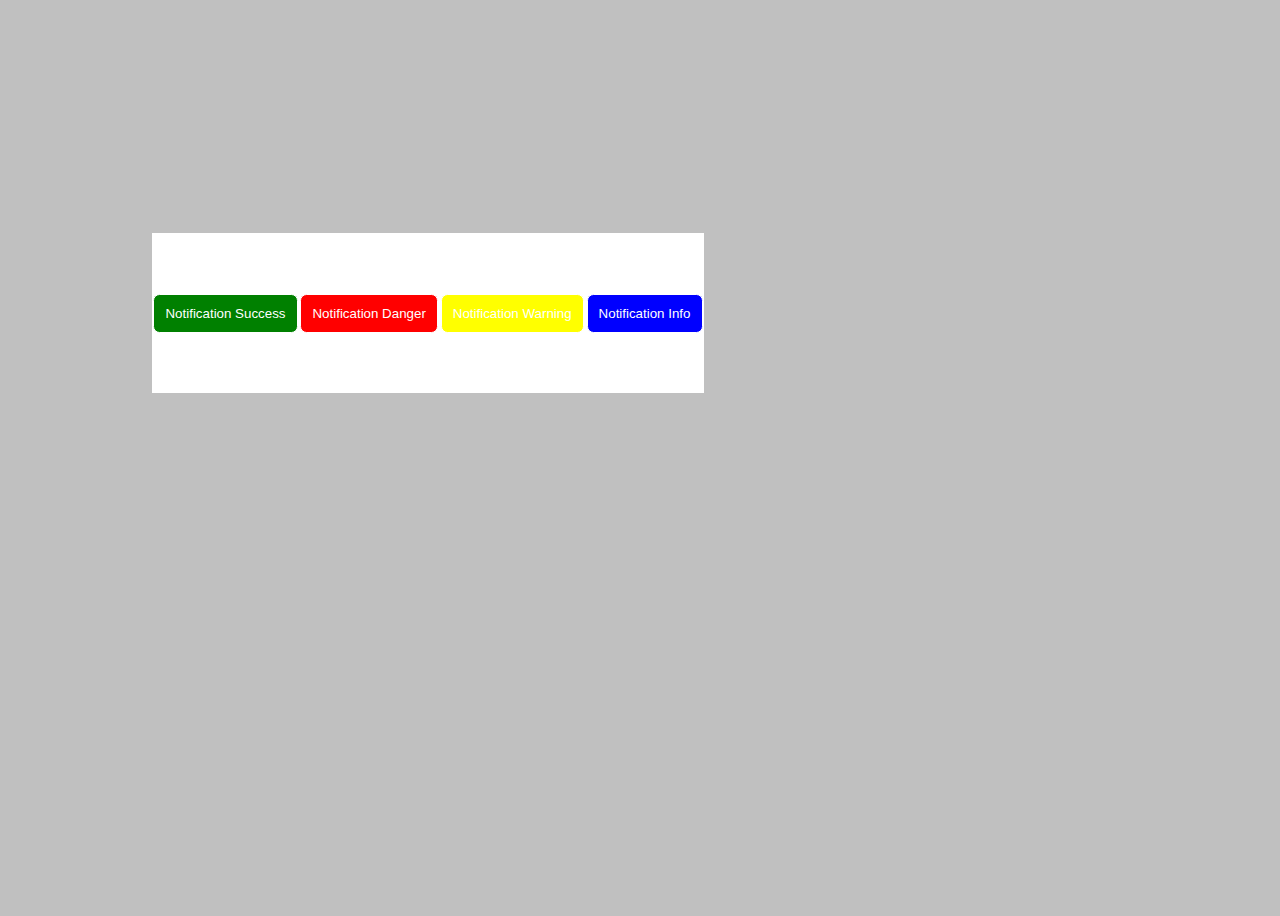
<file: notifications/index.html>
<!DOCTYPE html>
<html lang="en">
<head>
    <meta charset="UTF-8">
    <meta http-equiv="X-UA-Compatible" content="IE=edge">
    <meta name="viewport" content="width=device-width, initial-scale=1.0">
    <title>Document</title>
    <link rel="stylesheet" href="index.css">
</head>
<body>
 <div id="container">
     <div id="block">
         <button class="green" data-color="green" data-text="Notification Success" >Notification Success</button>
         <button class="red" data-color="red" data-text="Notification Danger">Notification Danger</button>
         <button class="yellow" data-color="yellow" data-text="Notification Warning">Notification Warning</button>
         <button class="blue" data-color="blue" data-text="Notification Info">Notification Info</button>
     </div>
     <div id="generer">
     </div>
 </div>  
 <script src="script.js"></script>
</body>
</html>
</file>
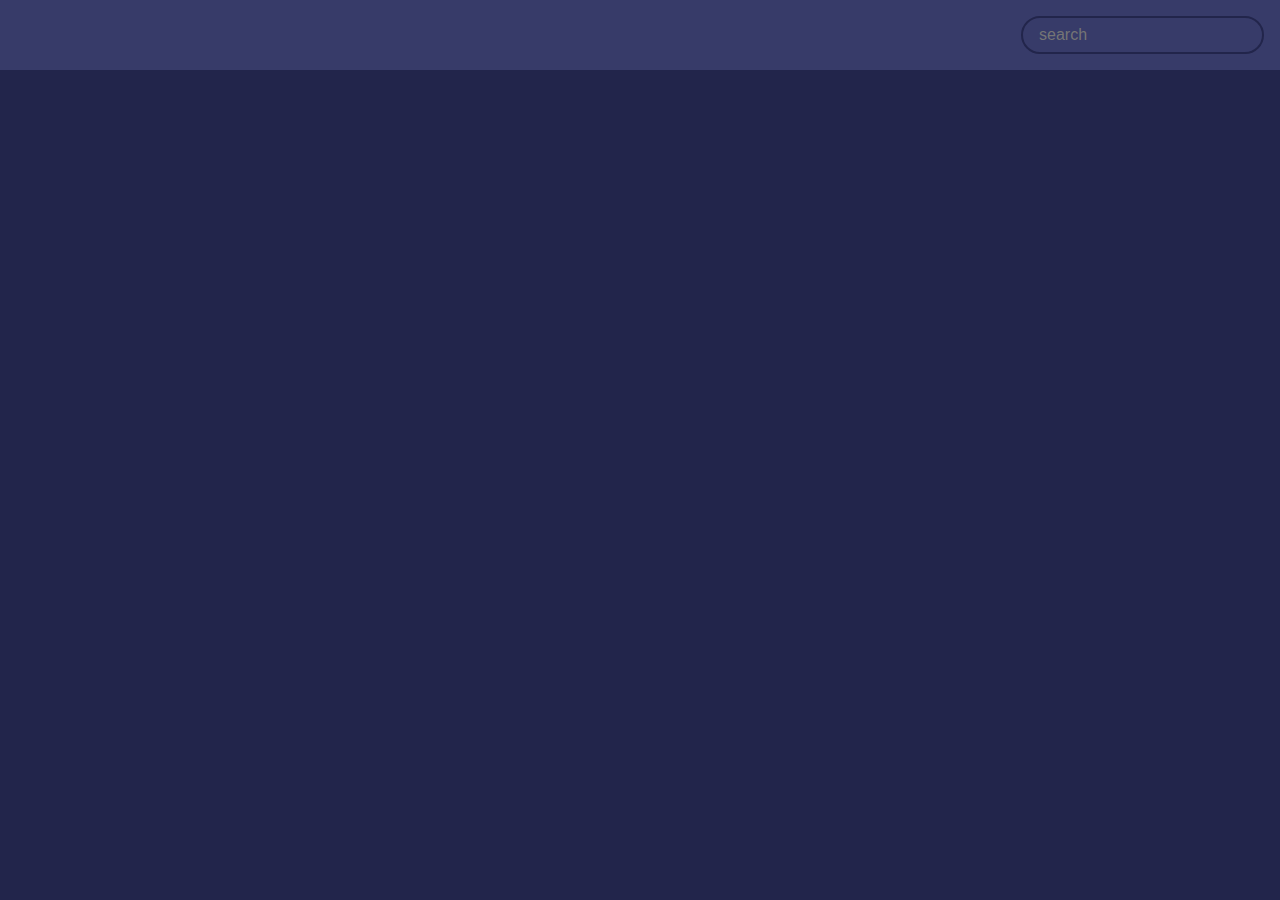
<file: API/api.html>
<!DOCTYPE html>
<html lang="en">
<head>
    <meta charset="UTF-8">
    <meta http-equiv="X-UA-Compatible" content="IE=edge">
    <meta name="viewport" content="width=device-width, initial-scale=1.0">
    <link rel="stylesheet" href="api.css">
    <title>Document</title>
</head>
<body>

    <header>
        <form action="" id="form">
            <input type="text" placeholder="search" id="search" class="search">
        </form>
    </header> 


    <main id="main">
        <!-- <div class="movie">
            <img src="./waiting.jpg" alt="" srcset="">
            <div class="movie-info">
                <h3>Movie Title</h3>
                <span class="green">9.8</span>
            </div>

            <div class="overview">
                <h3>overview</h3>
                Lorem ipsum dolor, sit amet consectetur adipisicing elit. Vitae autem id quae quia atque ut tempore ullam, eaque dicta non.
            </div>
        </div>
        <div class="movie">
            <img src="./waiting.jpg" alt="" srcset="">
            <div class="movie-info">
                <h3>Movie Title</h3>
                <span class="green">9.8</span>
            </div>

            <div class="overview">
                <h3>overview</h3>
                Lorem ipsum dolor, sit amet consectetur adipisicing elit. Vitae autem id quae quia atque ut tempore ullam, eaque dicta non.
            </div>
        </div>

        <div class="movie">
            <img src="./waiting.jpg" alt="" srcset="">
            <div class="movie-info">
                <h3>Movie Title</h3>
                <span class="green">9.8</span>
            </div>

            <div class="overview">
                <h3>overview</h3>
                Lorem ipsum dolor, sit amet consectetur adipisicing elit. Vitae autem id quae quia atque ut tempore ullam, eaque dicta non.
            </div>
        </div>

        <div class="movie">
            <img src="./waiting.jpg" alt="" srcset="">
            <div class="movie-info">
                <h3>Movie Title</h3>
                <span class="green">9.8</span>
            </div>

            <div class="overview">
                <h3>overview</h3>
                Lorem ipsum dolor, sit amet consectetur adipisicing elit. Vitae autem id quae quia atque ut tempore ullam, eaque dicta non.
            </div>
        </div>

        <div class="movie">
            <img src="./waiting.jpg" alt="" srcset="">
            <div class="movie-info">
                <h3>Movie Title</h3>
                <span class="green">9.8</span>
            </div>

            <div class="overview">
                <h3>overview</h3>
                Lorem ipsum dolor, sit amet consectetur adipisicing elit. Vitae autem id quae quia atque ut tempore ullam, eaque dicta non.
            </div>
        </div> -->
    </main>
    
    



 <script src="./api.js"></script>   
</body>
</html>
</file>
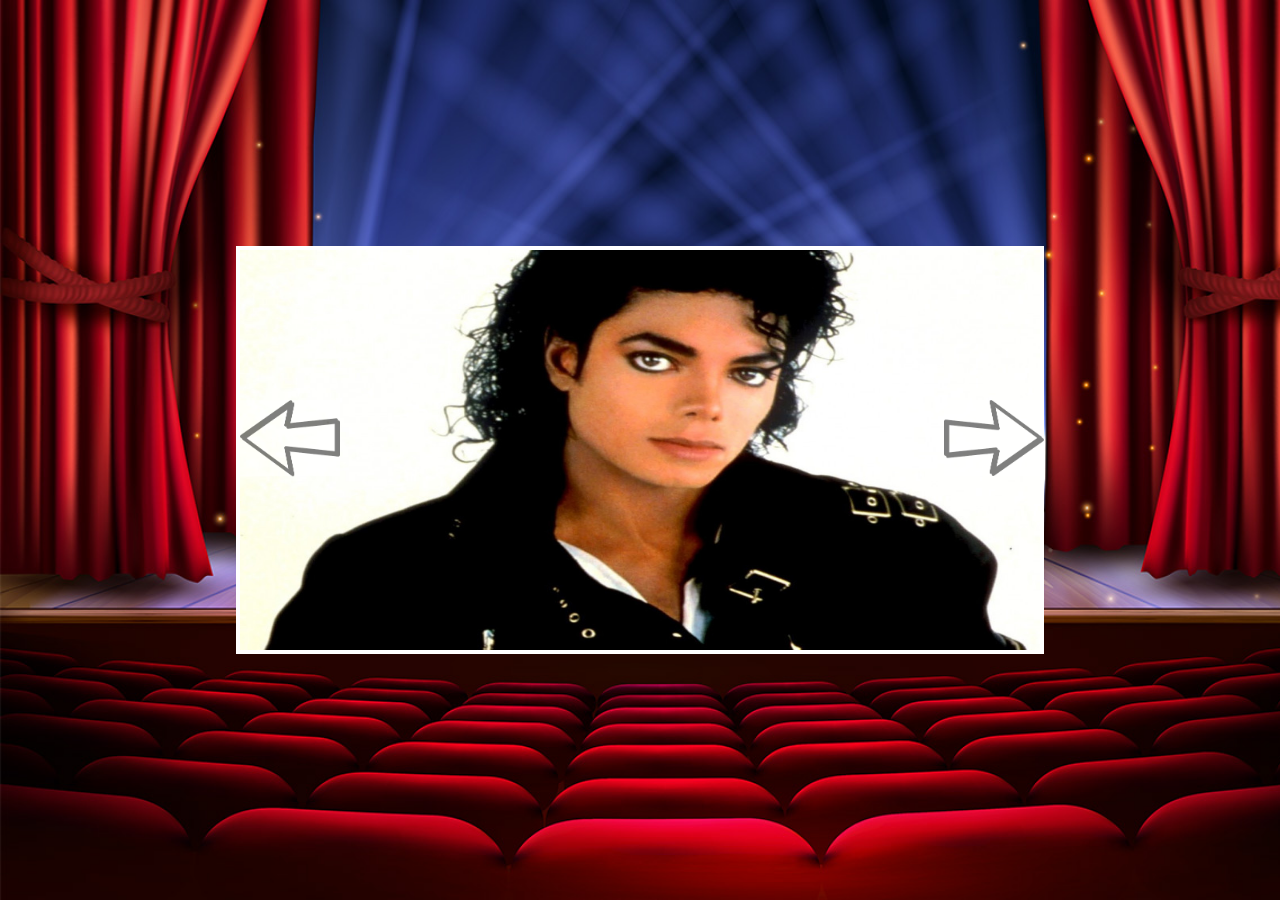
<file: carroussel/carroussel.html>
<!DOCTYPE html>
<html lang="en">
<head>
    <meta charset="UTF-8">
    <meta http-equiv="X-UA-Compatible" content="IE=edge">
    <meta name="viewport" content="width=device-width, initial-scale=1.0">
    <link rel="stylesheet" href="carroussel.css">
    <title>Document</title>
</head>
<body>
    <div id="carroussel">
        <div id="container"></div>
        <img src="./droite.png" width="100px" alt="" class="bouton" id="d" data-direction="right">
        <img src="./droite.png" alt="" width="100px" class="bouton" id="g" data-direction="left">
        

    </div>







 <script src="./carroussel.js"></script>   
</body>
</html>
</file>
<file: notifications/index.css>
*{
    box-sizing: border-box;
}

body{
    overflow: hidden;
    width: 100%;
    height: 100vh;
    background-color:  silver;
}

#container{
    display: flex;
    align-items: center;
    position: absolute;
    width: 70%;
    padding-left: 8em;
    position: relative;
    bottom: 20%;
}
#block{
    flex: 3;
    display: flex;
    background-color: white;
    justify-content: space-around;
    width: 20%;
    height: 10em;
    margin: 1em;
   
}

button{
    border: 0.1em solid;
    border-radius: 0.5em;
    padding: 2%;
    align-self: center;
    color: white;
    cursor: pointer;
}

.green{
    background-color: green;
}

.red{
    background-color: red;
}   

.yellow{
    background-color: yellow;
} 

.blue{
    background-color: blue;
}

#generer{
    flex: 1;
    height: 95vh;
    display: flex;
    flex-direction: column;
    justify-content: flex-end;
    position: relative;
    right: -45%;
    margin-top: 15%;
   }

   .style{
       display: flex;
       color: white;
       height: 10vh;
       align-items: center;
       justify-content: center;
   }
</file>
<file: API/api.css>
*{
    box-sizing: border-box;
}

:root{
--primary-color:#22254b;
--secondary-color:#373B69;

}

body{
font-family: sans-serif;
margin: 0;
background-color: var(--primary-color);

display: flex;



/* flex-direction: column;
align-items: center;
justify-content: center;
min-height: 100vh;
overflow: hidden; */
 

}

header{
padding: 1rem;
display: flex;
width: 100%;
justify-content: flex-end;
background-color: var(--secondary-color);
position:fixed;
z-index: 1;
}

.search{
    background-color: transparent;
    border: 2px solid var(--primary-color);
    padding: 0.5rem 1rem;
    border-radius: 50px;
    font-size: 1rem;
    color: white;
    font-family: inherit;
}

.search:focus{
    outline: 0;
    background-color: var(--primary-color);
}

.movie img{
width: 100%;

}

.movie{
    width: 300px;
    margin: 1rem;
    border-radius: 3px;
    box-shadow: 0.2px 4px 5px rgba(0,0,0,0.2);
    background-color: var(--secondary-color);
    position: relative;
    overflow: hidden;
}

main{
    display: flex;
    flex-wrap: wrap;
    justify-content: center;
}

.movie-info{
    color: white;
    display: flex;
    align-items: center;
    justify-content:space-between;
    padding: 0.5rem 1rem 1rem;
    letter-spacing: 0.5px

}

.movie-info h3{
top: 0;

}

.movie-info span{
background-color: var(--primary-color);
padding: 0.25rem 0.5rem;
border-radius: 3px;
font-weight: bold;


}

.overview{
position: absolute;
left: 0;
right: 0;
bottom: 0;
background-color: white;
padding: 1rem;
max-height: 100%;
transform: translateY(101%);
transition: transform 0.3s ease-in;

}

.movie:hover .overview{
    transform: translateY(0);
}

.movie-info span.green{
    color: green;
}
.movie-info span.orange{
    color: orange;
}

.movie-info span.red{
    color: red;
}
</file>
<file: carroussel/carroussel.css>
body{
margin: 0;
height: 100vh;
display: flex;
align-items: center;
justify-content: center;
background-image:url(./scene.jpg);
background-size: cover;


}

#carroussel{
width: 800px;
height: 400px;
border: 4px solid white;
position: relative;

}

#container{
width: 800px;
height: 400px;

}

.bouton{
position: absolute;
cursor: pointer;
top: 150px;

}

.photo{
width: 100%;
height: 100%;
margin: 0;
display: inline-block;
background-size: cover;

}


#g{
left: 0;
transform: rotate(180deg);
opacity: 0.5;
transition: all 0.3s ease;

}

#d{
left: 88%;
opacity: 0.5;
transition: all 0.3s ease;

}

#g:hover{
    transform: rotate(180deg) scale(1.1);
    opacity: 1;
    transition: all 0.3s ease;
}

#d:hover{
    transform: scale(1.1);
    opacity: 1;
    transition: all 0.3s ease;
}
</file>
